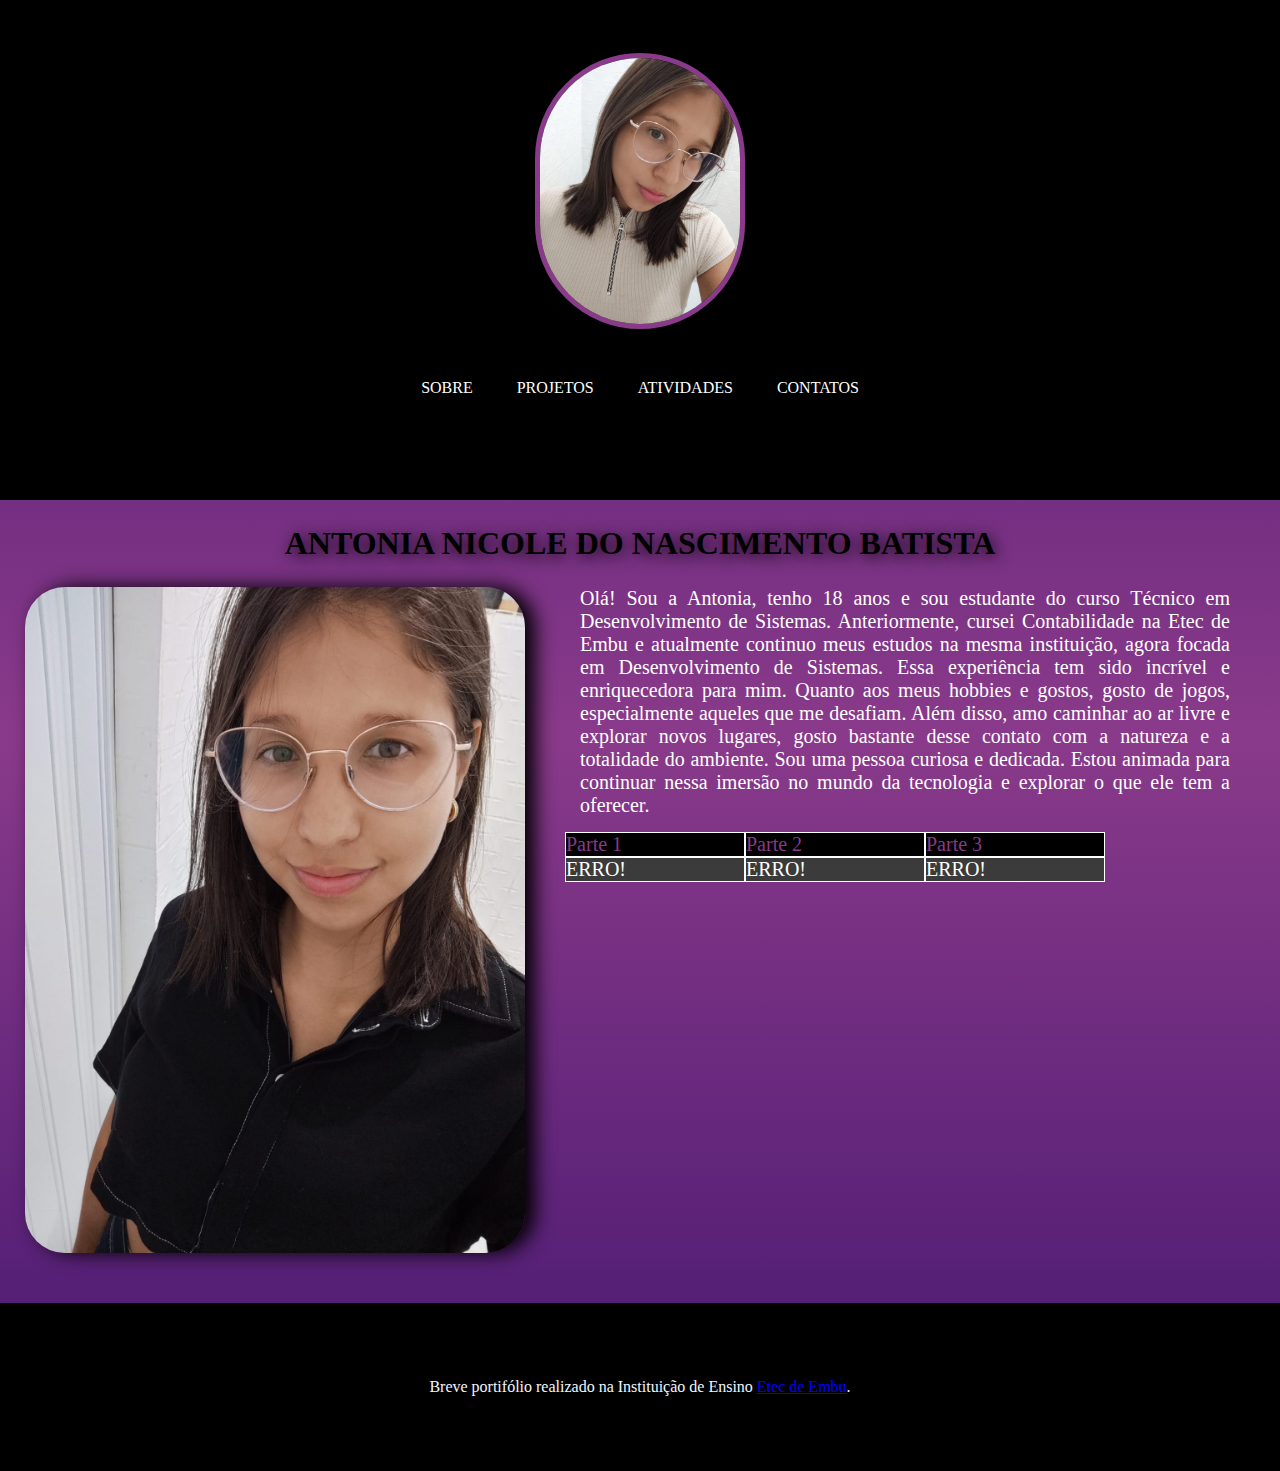
<file: index.html>
<!DOCTYPE html>
<html lang="en">
<head>
    <meta charset="UTF-8">
    <meta name="viewport" content="width=device-width, initial-scale=1.0">
    <title>Meu Portifólio</title>
    
    <link rel="icon" href="./IMG/Cerebro-dois-hemisferios-Shutterstock.png"> 
    <link rel="stylesheet" href="https://stackpath.bootstrapcdn.com/bootstrap/4.1.3/css/bootstrap.min.css" integrity="sha384-MCw98/SFnGE8fJT3GXwEOngsV7Zt27NXFoaoApmYm81iuXoPkFOJwJ8ERdknLPMO" crossorigin="anonymous">
    <link rel="stylesheet" href="./CSS/style.css">
    <script defer src="https://code.jquery.com/jquery-3.3.1.slim.min.js" integrity="sha384-q8i/X+965DzO0rT7abK41JStQIAqVgRVzpbzo5smXKp4YfRvH+8abtTE1Pi6jizo" crossorigin="anonymous"></script>
    <script defer src="https://cdnjs.cloudflare.com/ajax/libs/popper.js/1.14.3/umd/popper.min.js" integrity="sha384-ZMP7rVo3mIykV+2+9J3UJ46jBk0WLaUAdn689aCwoqbBJiSnjAK/l8WvCWPIPm49" crossorigin="anonymous"></script>
    <script defer src="https://stackpath.bootstrapcdn.com/bootstrap/4.1.3/js/bootstrap.min.js" integrity="sha384-ChfqqxuZUCnJSK3+MXmPNIyE6ZbWh2IMqE241rYiqJxyMiZ6OW/JmZQ5stwEULTy" crossorigin="anonymous"></script>
</head>
<body>
    <header>
        <img class="img1" src="./IMG/eu1.jpeg" alt="mulher de blusa cor bege, cabelos curtos usando óculos rosa.">
        <nav>
            <ul>
                <a href="./index.html"><li>Sobre</li></a>
                <a href="./projetos.html"><li>Projetos</li></a>
                <a href="./atividades.html"><li>Atividades</li></a>
                <a href="./contatos.html"><li>Contatos</li></a>
            </ul>
        </nav>
    </header>

    <main>
        <h1>Antonia Nicole do Nascimento Batista</h1>

        <div class="apresentacao">
            <img class="img2" src="./IMG/eu2.jpeg" alt="mulher de blusa preta usando óculos rosa.">
            <div class="textoApresentacao">
                <p>Olá! Sou a Antonia, tenho 18 anos e sou estudante do curso Técnico em Desenvolvimento de Sistemas.

                Anteriormente, cursei Contabilidade na Etec de Embu e atualmente continuo meus estudos na mesma instituição, agora focada em Desenvolvimento de Sistemas. Essa experiência tem sido incrível e enriquecedora para mim.
               
               Quanto aos meus hobbies e gostos, gosto de jogos, especialmente aqueles que me desafiam. Além disso, amo caminhar ao ar livre e explorar novos lugares, gosto bastante desse contato com a natureza e a totalidade do ambiente.
               
               Sou uma pessoa curiosa e dedicada. Estou animada para continuar nessa imersão no mundo da tecnologia e explorar o que ele tem a oferecer.</p>
            

               <div class="accordion" id="accordionExample">

                <div class="card">
                  <div class="card-header" id="headingOne" data-toggle="collapse" data-target="#collapseOne" aria-expanded="true" aria-controls="collapseOne">
                        Parte 1
                  </div>
              
                  <div id="collapseOne" class="collapse show" aria-labelledby="headingOne" data-parent="#accordionExample">
                    <div class="card-body">
                      ERRO!
                    </div>
                  </div>
                </div>
                
                <div class="card">
                  <div class="card-header" id="headingTwo" data-toggle="collapse" data-target="#collapseTwo" aria-expanded="false" aria-controls="collapseTwo">
                    Parte 2
                  </div>
                  <div id="collapseTwo" class="collapse" aria-labelledby="headingTwo" data-parent="#accordionExample">
                    <div class="card-body">
                     ERRO!
                    </div>
                  </div>
                </div>

                <div class="card">
                  <div class="card-header" id="headingThree" data-toggle="collapse" data-target="#collapseThree" aria-expanded="false" aria-controls="collapseThree">
                    Parte 3
                  </div>
                  <div id="collapseThree" class="collapse" aria-labelledby="headingThree" data-parent="#accordionExample">
                    <div class="card-body">
                      ERRO!
                    </div>
                  </div>
                </div>
              </div>

            </div>
        </div>

      <footer>
      <label for="">Breve portifólio realizado na Instituição de Ensino <a class="linkEtec" target="_blank" href="https://www.etecdeembu.com.br/">Etec de Embu</a>.</label>
      </footer>

    </main>
</body>
</html>
</file>
<file: CSS/style.css>
* {
    margin: 0;
    padding: 0;
    border: 0;
}

body {
    background: linear-gradient(rgb(69, 23, 112), rgb(138, 58, 138), rgb(69, 23, 112));
}

header {
    background-color: rgb(0, 0, 0);
    display: flex;
    flex-direction: column;
    align-items: center;  
    justify-content: center; 
    height: 500px; 

}

.img1 {
    width: 200px;
    border: 5px solid rgb(138, 58, 138);
    border-radius: 110px ; 
}

.apresentacao {
    display: flex;
}

.apresentacao img {
    width: 500px;
    margin: 0px 25px;
    border-radius: 40px;
    box-shadow: 10px 0px 20px black;
}

.apresentacao p {
    padding: 0px 25px 15px 15px;
    text-align: justify;
    font-size: 20px;
}

header nav ul li {
    color: rgb(255, 255, 255);
    text-transform: uppercase;
    display: inline;
    padding: 20px;
}

header nav {
    padding: 50px;
}

header nav ul a {
    text-decoration: none;  
}

header nav ul a li:hover {
    color: black;
    background-color: aliceblue;
    transition: 1s;
}

.textoApresentacao {
    padding: 0px 25px 15px 15px;
    text-align: justify;
    color: rgb(255, 255, 255);
    font-size: 20px;
}

main h1 {
    text-align: center;
    padding: 25px 0px;
    text-transform: uppercase;
    font-weight: 700;
    text-shadow: 2px 3px 15px black;
    font-family:'Times New Roman', Times, serif;
}

.card-header{
    color:rgb(138, 58, 138) ;
    background-color: black;
    border: 1px solid #FFF
}

.card-body{
    background-color: rgb(59, 59, 59);
    border: 1px solid #FFF
}

.card {
    float: left;
    border: 0;
    width: 180px;
}

footer{
    margin-top: 50px;
    padding: 75px 200px 75px 200px;
    background-color: black;
    text-align: center;
    color: aliceblue;
}

.linkEtec{
    color: blue;
    text-decoration: underline;
}
</file>
